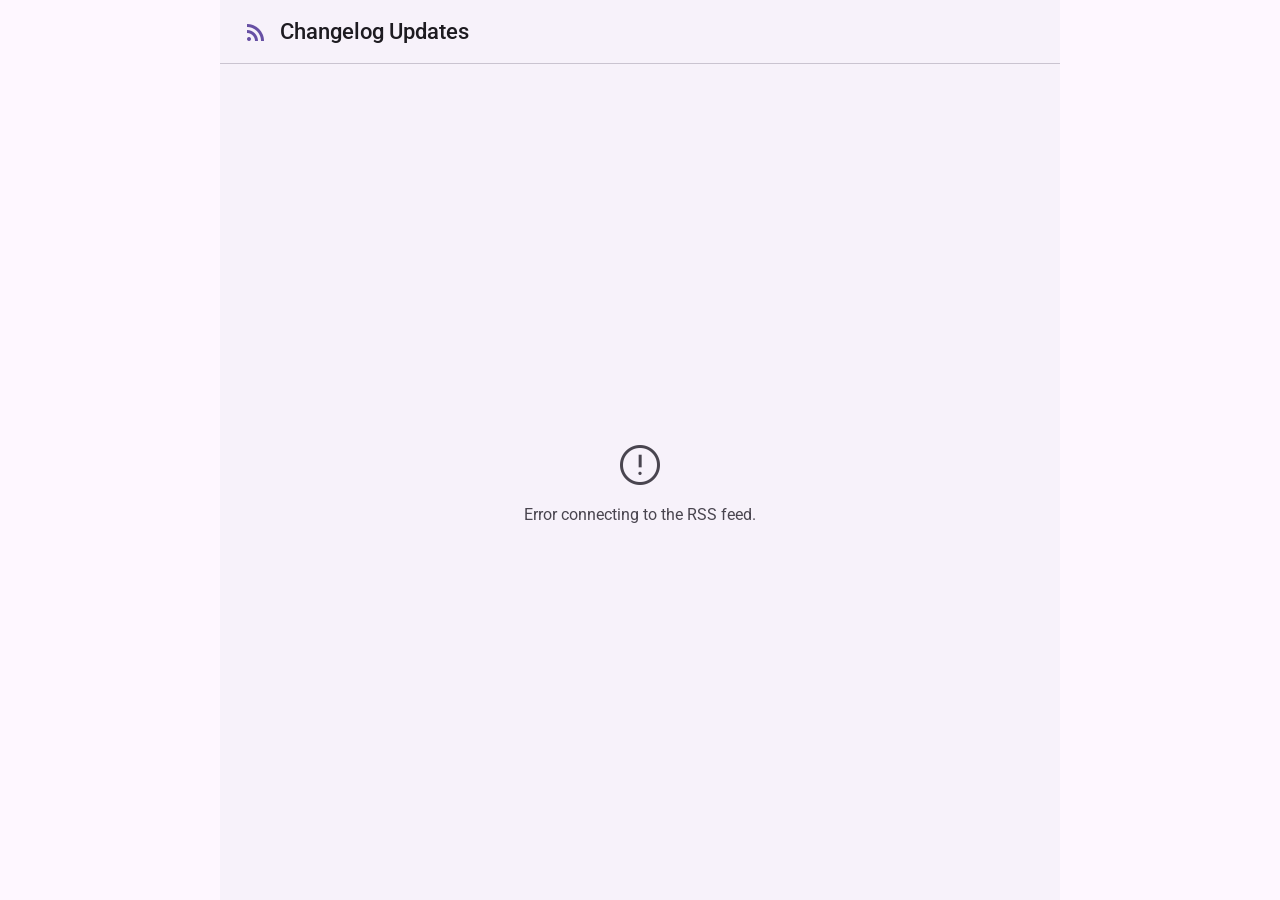
<file: Change.html>
<!DOCTYPE html>
<html lang="en">
<head>
  <meta charset="UTF-8">
  <meta name="viewport" content="width=device-width, initial-scale=1.0">
  <title>Changelog - Material Design 3</title>
  
  <!-- Google Fonts: Roboto -->
  <link rel="preconnect" href="https://fonts.googleapis.com">
  <link rel="preconnect" href="https://fonts.gstatic.com" crossorigin>
  <link href="https://fonts.googleapis.com/css2?family=Roboto:wght@400;500;700&display=swap" rel="stylesheet">
  
  <!-- Google Material Symbols -->
  <link rel="stylesheet" href="https://fonts.googleapis.com/css2?family=Material+Symbols+Outlined:opsz,wght,FILL,GRAD@24,400,0,0" />

  <!-- Material Web Components -->
  <script type="module">
    import '@material/web/elevation/elevation.js';
    import '@material/web/progress/circular-progress.js';
  </script>

  <style>
    /* Material 3 Dynamic Color Palette */
    :root {
      --md-sys-color-primary: #6750A4;
      --md-sys-color-on-primary: #FFFFFF;
      --md-sys-color-primary-container: #EADDFF;
      --md-sys-color-on-primary-container: #21005D;
      --md-sys-color-surface: #FEF7FF;
      --md-sys-color-surface-container-low: #F7F2FA;
      --md-sys-color-surface-container-high: #ECE6F0;
      --md-sys-color-on-surface: #1D1B20;
      --md-sys-color-on-surface-variant: #49454F;
      --md-sys-color-outline-variant: #CAC4D0;
    }

    * {
      box-sizing: border-box;
    }

    body {
      margin: 0;
      padding: 0;
      font-family: 'Roboto', sans-serif;
      background-color: var(--md-sys-color-surface);
      color: var(--md-sys-color-on-surface);
      width: 100vw;
      height: 100vh;
      overflow: hidden;
      display: flex;
      justify-content: center;
    }

    /* Page container */
    .page-container {
      width: 100%;
      max-width: 840px;
      height: 100%;
      display: flex;
      flex-direction: column;
      background-color: var(--md-sys-color-surface-container-low);
      position: relative;
    }

    /* Top App Bar */
    header {
      height: 64px;
      padding: 0 24px;
      display: flex;
      align-items: center;
      gap: 12px;
      background-color: var(--md-sys-color-surface-container-low);
      border-bottom: 1px solid var(--md-sys-color-outline-variant);
    }

    header h1 {
      margin: 0;
      font-size: 22px;
      font-weight: 500;
      color: var(--md-sys-color-on-surface);
    }

    header .material-symbols-outlined {
      color: var(--md-sys-color-primary);
    }

    /* Scrollable Feed Container */
    .rss-container {
      flex: 1;
      overflow-y: auto;
      padding: 24px;
      display: flex;
      flex-direction: column;
      gap: 16px;
    }

    /* M3 Card Layout */
    .rss-card {
      position: relative;
      background-color: #FFFFFF;
      border-radius: 16px;
      padding: 20px 24px;
      border: 1px solid var(--md-sys-color-outline-variant);
      transition: background-color 0.2s ease, box-shadow 0.2s ease;
    }

    .rss-card:hover {
      background-color: var(--md-sys-color-surface-container-high);
    }

    .rss-card h2 {
      margin: 0 0 6px 0;
      font-size: 18px;
      font-weight: 500;
    }

    .rss-card h2 a {
      color: var(--md-sys-color-primary);
      text-decoration: none;
    }

    .rss-card h2 a:hover {
      text-decoration: underline;
    }

    .rss-card .date-chip {
      display: inline-block;
      font-size: 12px;
      font-weight: 500;
      color: var(--md-sys-color-on-primary-container);
      background-color: var(--md-sys-color-primary-container);
      padding: 4px 10px;
      border-radius: 8px;
      margin-bottom: 12px;
    }

    .rss-card .description {
      color: var(--md-sys-color-on-surface-variant);
      font-size: 14px;
      line-height: 1.5;
      margin: 0;
    }

    /* State messages */
    .state-container {
      display: flex;
      flex-direction: column;
      align-items: center;
      justify-content: center;
      height: 100%;
      gap: 16px;
      color: var(--md-sys-color-on-surface-variant);
    }
  </style>
</head>
<body>

  <div class="page-container">
    <!-- Top App Bar -->
    <header>
      <span class="material-symbols-outlined">rss_feed</span>
      <h1>Changelog Updates</h1>
    </header>
    
    <!-- Feed items viewport -->
    <div class="rss-container" id="rss-feed">
      <div class="state-container">
        <md-circular-progress indeterminate></md-circular-progress>
        <span>Loading feed...</span>
      </div>
    </div>
  </div>

  <script>
    async function loadRSS() {
      const rssUrl = 'https://starcat.usercue.app/api/changelog/rss';
      const apiUrl = `https://api.rss2json.com/v1/api.json?rss_url=${encodeURIComponent(rssUrl)}`;

      try {
        const response = await fetch(apiUrl);
        const data = await response.json();

        if (data.status === 'ok') {
          const feedContainer = document.getElementById('rss-feed');
          feedContainer.innerHTML = '';

          data.items.forEach(item => {
            const pubDate = new Date(item.pubDate).toLocaleDateString(undefined, {
              year: 'numeric', month: 'short', day: 'numeric'
            });

            const card = document.createElement('div');
            card.className = 'rss-card';
            card.innerHTML = `
              <md-elevation></md-elevation>
              <div class="date-chip">${pubDate}</div>
              <h2><a href="${item.link}" target="_blank">${item.title}</a></h2>
              <div class="description">${item.description}</div>
            `;
            feedContainer.appendChild(card);
          });
        } else {
          showState('Unable to load feed content.');
        }
      } catch (error) {
        showState('Error connecting to the RSS feed.');
      }
    }

    function showState(message) {
      document.getElementById('rss-feed').innerHTML = `
        <div class="state-container">
          <span class="material-symbols-outlined" style="font-size: 48px;">error</span>
          <span>${message}</span>
        </div>
      `;
    }

    loadRSS();
  </script>

</body>
</html>
</file>
